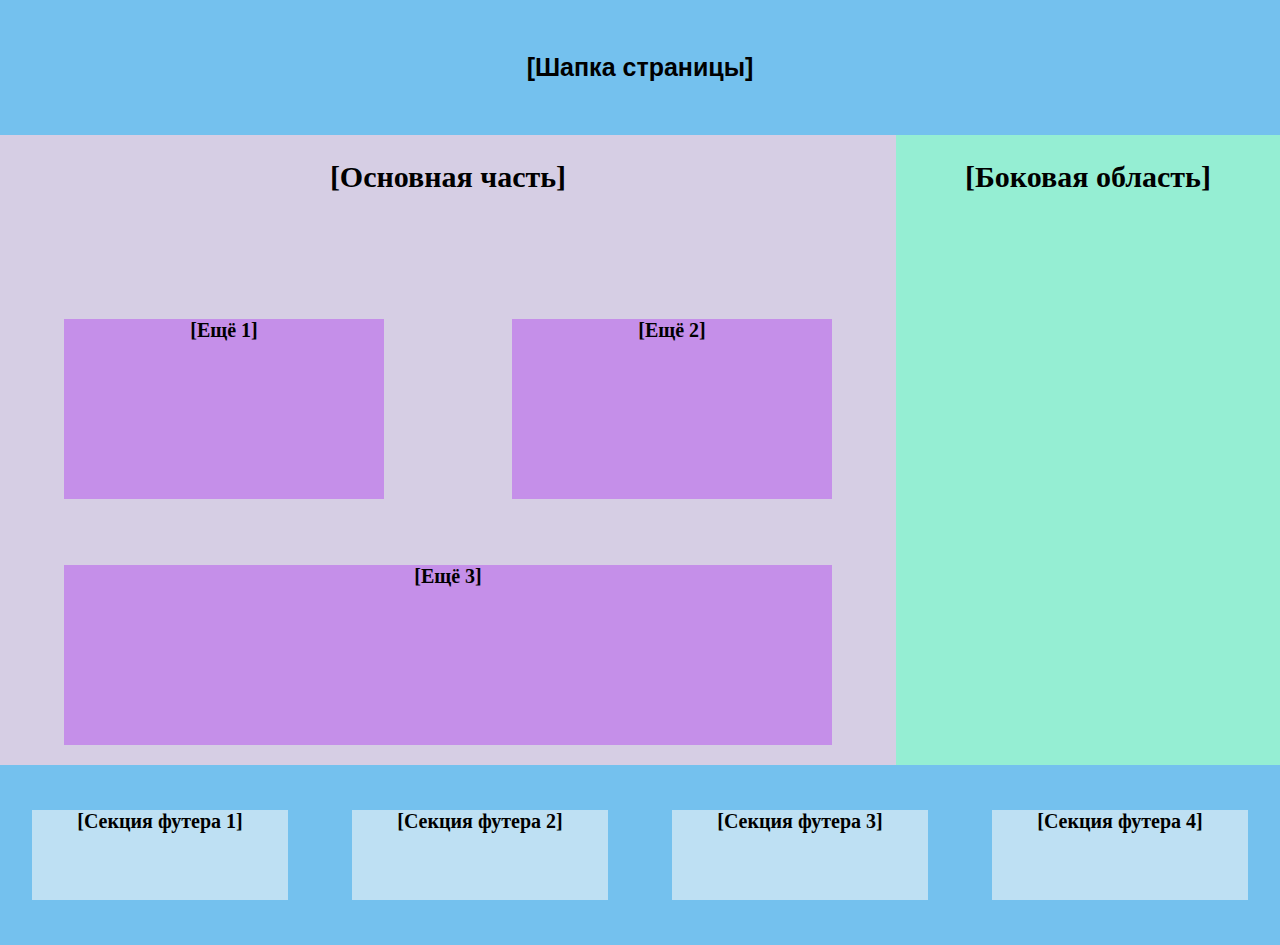
<file: flexbox/index.html>
<!DOCTYPE html>
<html lang="en">

<head>
    <meta charset="UTF-8">
    <meta http-equiv="X-UA-Compatible" content="IE=edge">
    <meta name="viewport" content="width=device-width, initial-scale=1.0">
    <title>Document</title>
    <link rel="stylesheet" href="./styles/normalize.css">
    <link rel="stylesheet" href="./styles/style.css">
</head>

<body>
    <header class="header">
        <h1>[Шапка страницы]</h1>
    </header>


    <main class="main">
        <section class="section">
            <div class="section-general">
                <h2>[Основная часть]</h2>
            </div>
            <div class="section-supplemental">
                <p class="section-supplemental-p1">[Ещё 1]</p>
                <p class="section-supplemental-p2">[Ещё 2]</p>
                <p class="section-supplemental-p3">[Ещё 3]</p>
            </div>
        </section>
        <aside class="aside">
            <h2>[Боковая область]</h2>
        </aside>
    </main>
    <footer class="footer">
        <p class="footer-one">[Секция футера 1]</p>
        <p class="footer-two">[Секция футера 2]</p>
        <p class="footer-three">[Секция футера 3]</p>
        <p class="footer-four">[Секция футера 4]</p>
    </footer>
</body>

</html>
</file>
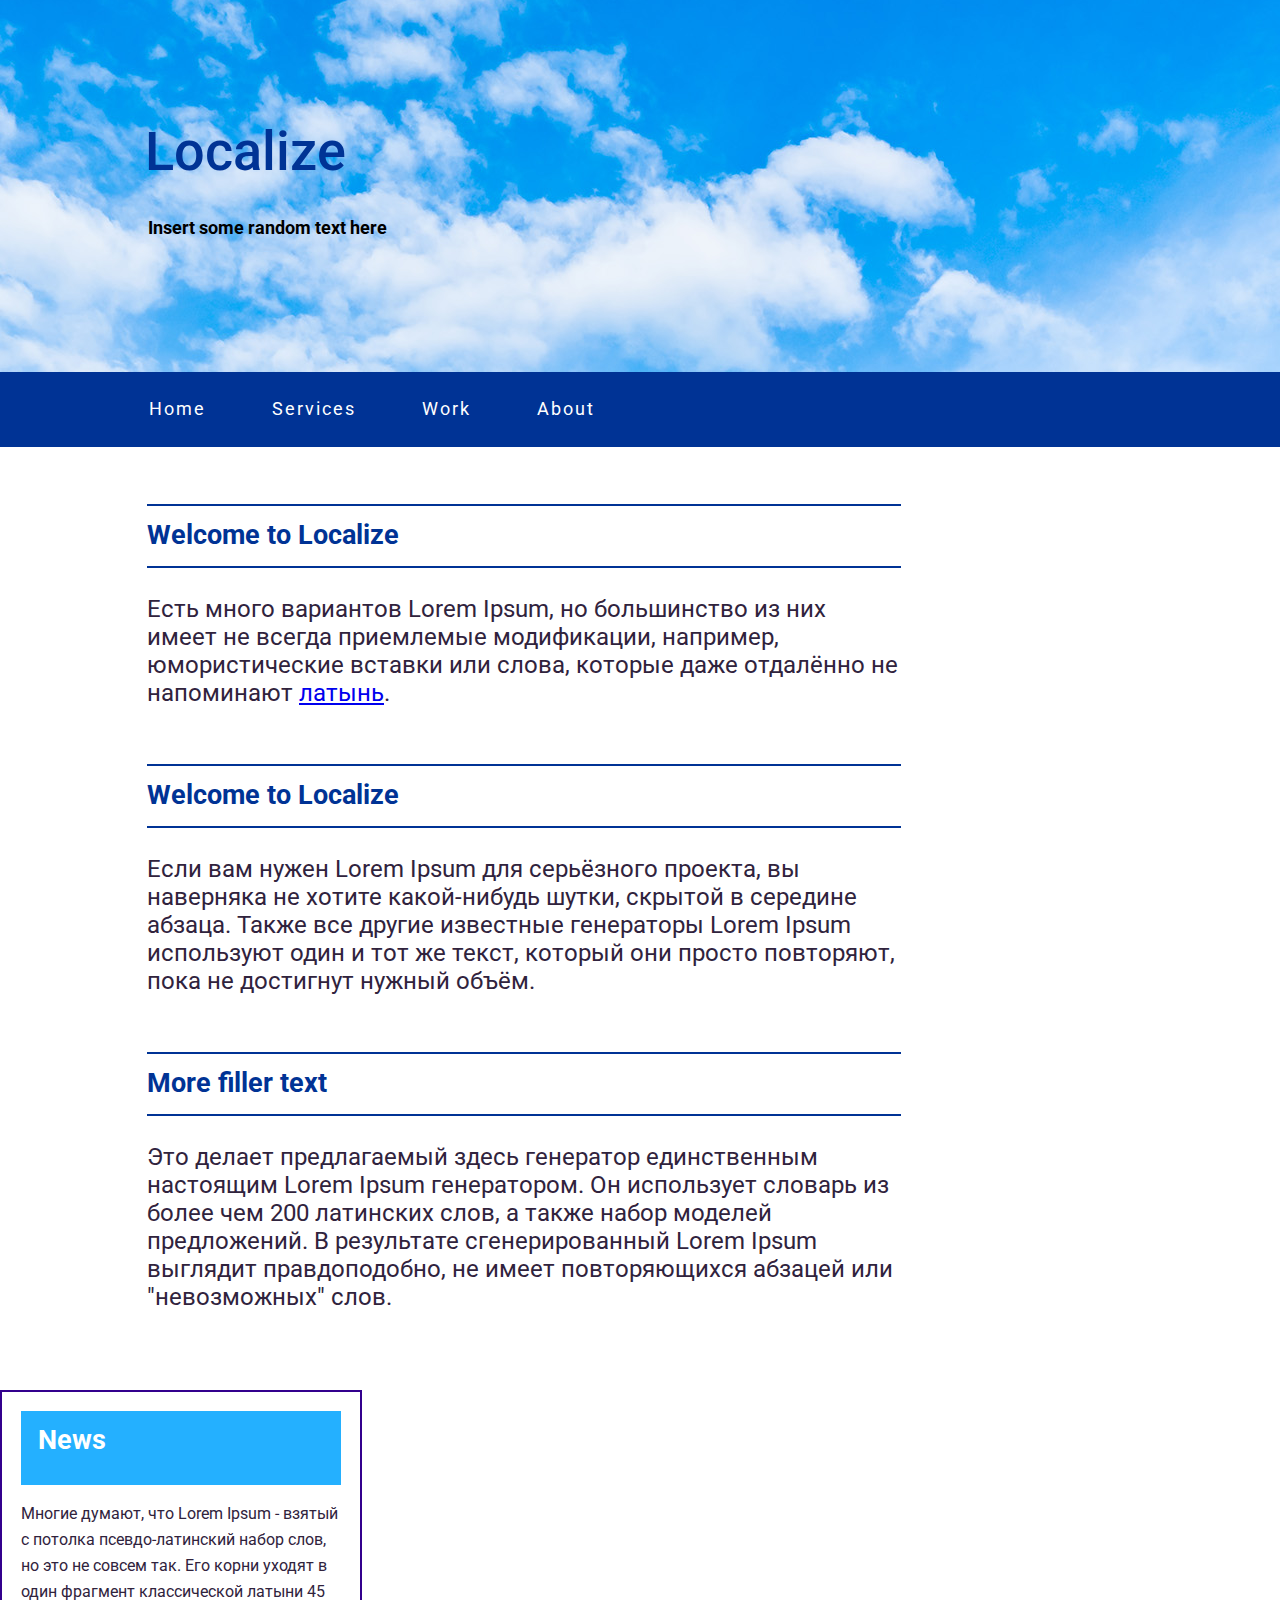
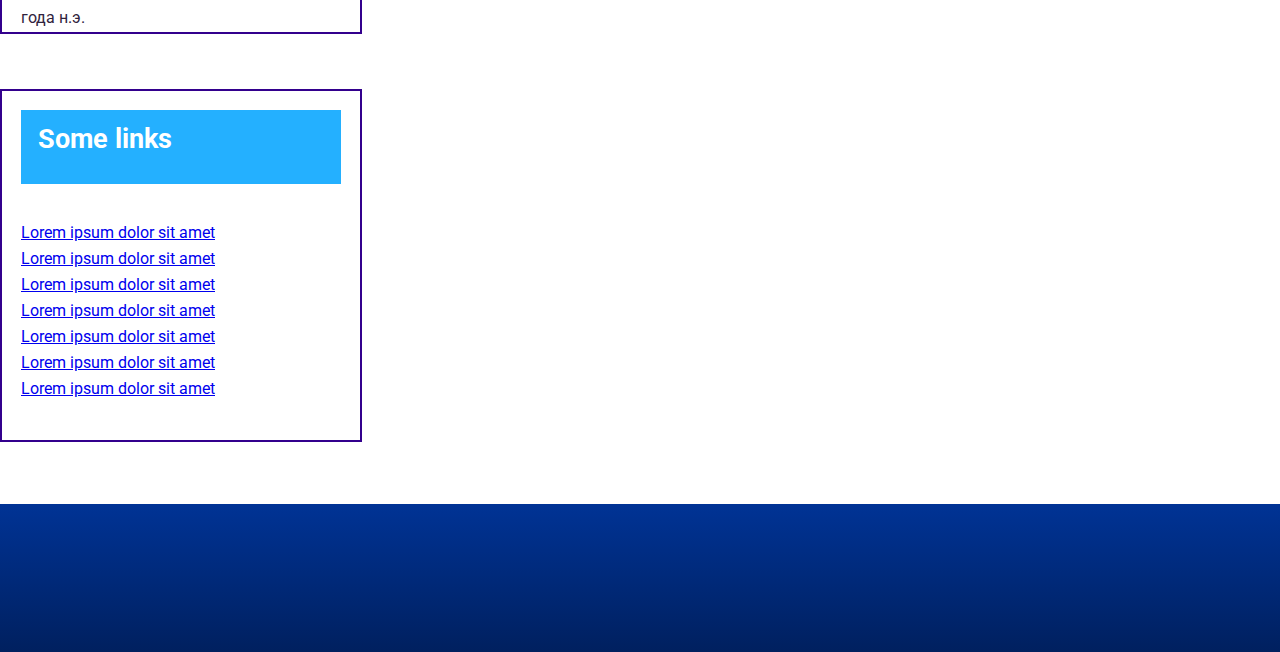
<file: localize/index.html>
<!DOCTYPE html>
<html lang="en">

<head>
    <meta charset="UTF-8">
    <meta http-equiv="X-UA-Compatible" content="IE=edge">
    <meta name="viewport" content="width=device-width, initial-scale=1.0">
    <title>Localize</title>
    <link rel="stylesheet" href="./styles/normalize.css">
    <link rel="stylesheet" href="./styles/style.css">
    <link href="https://fonts.googleapis.com/css2?family=Roboto&display=swap" rel="stylesheet">
</head>

<body>
    <header id="sky">
        <h1>Localize</h1>
        <h2>Insert some random text here</h2>
    </header>
    <nav class="menu">
        <ul>
            <li class="animation"><a href="#">Home</a></li>
            <li class="animation"><a href="#">Services</a></li>
            <li class="animation"><a href="#">Work</a></li>
            <li class="animation"><a href="#">About</a></li>
        </ul>
    </nav>
    <main class="main">
        <div class="left">
        <section class="welcome">
            <h3 id="title-one">Welcome to Localize</h3>
            <p>Есть много вариантов Lorem Ipsum, но большинство из них имеет не всегда приемлемые модификации, например,
                юмористические вставки или слова, которые даже отдалённо не напоминают <a
                    href="№"><span>латынь</span></a>.
            </p>
        </section>
        <section class="welcome">
            <h3 id="title-two">Welcome to Localize</h3>
            <p>Если вам нужен Lorem Ipsum для серьёзного проекта, вы наверняка не хотите какой-нибудь шутки, скрытой в
                середине абзаца. Также все другие известные генераторы Lorem Ipsum используют один и тот же текст,
                который
                они просто
                повторяют, пока не достигнут нужный объём.
            </p>
        </section>
        <section class="welcome">
            <h3 id="title-three">More filler text</h3>
            <p>Это делает предлагаемый здесь генератор единственным настоящим Lorem Ipsum генератором. Он использует
                словарь
                из
                более чем 200 латинских слов, а также набор моделей предложений. В результате сгенерированный Lorem
                Ipsum
                выглядит правдоподобно, не имеет повторяющихся абзацей или "невозможных" слов.
            </p>
        </section>
    </div>
        <aside class="aside-main">
            <section class="news">
                <h3>News</h3>
                <p>Многие думают, что Lorem Ipsum - взятый с потолка псевдо-латинский набор слов, но это не совсем так.
                    Его
                    корни
                    уходят в один фрагмент классической латыни 45 года н.э.
                </p>
            </section>
            <section class="links">
                <h3>Some links</h3>
                <ul>
                    <li><a href="#">Lorem ipsum dolor sit amet</a></li>
                    <li><a href="#">Lorem ipsum dolor sit amet</a></li>
                    <li><a href="#">Lorem ipsum dolor sit amet</a></li>
                    <li><a href="#">Lorem ipsum dolor sit amet</a></li>
                    <li><a href="#">Lorem ipsum dolor sit amet</a></li>
                    <li><a href="#">Lorem ipsum dolor sit amet</a></li>
                    <li><a href="#">Lorem ipsum dolor sit amet</a></li>
                </ul>
            </section>
        </aside>
    </main>
    <footer class="footer">
        <div class="footer-div"><p>© 2020 Myfreedom. All right reserved.</p></div>
    </footer>
</body>

</html>
</file>
<file: flexbox/styles/style.css>
.header {
    display: flex;
    justify-content: center;
    align-items: center;
    min-width: 100vw;
    height: 15vh;
    background-color: #74c1ee;
}

.header h1 {
    font-family: Verdana, Tahoma, sans-serif;
    font-size: 25px;
}

.main {
    display: flex;
    flex-direction: row;
    flex-grow: 0;
    width: 100vw;
    min-height: 70vh;
    font-size: 20px;
}

.section {
    display: flex;
    flex-wrap: wrap;
    background-color: #d6cee4;
    width: 70vw;
    text-align: center;
}

.section-general {
    flex-basis: 100vw;
}

.section-supplemental {
    display: flex;
    width: 100vw;
    justify-content: space-around;
    align-items: flex-end;
    flex-wrap: wrap;
    text-align: center;
}

.section-supplemental-p1,
.section-supplemental-p2 {
    background-color: #c58fe9;
    flex-basis: 25vw;
    height: 20vh;
    font-weight: bold;
}

.section-supplemental-p3 {
    background-color: #c58fe9;
    flex-basis: 60vw;
    height: 20vh;
    font-weight: bold;
}

.aside {
    background-color: #95eed3;
    width: 30vw;
    text-align: center;
    font-weight: bold;
}

.footer {
    display: flex;
    justify-content: space-around;
    align-content: space-around;
    align-items: center;
    background-color: #74c1ee;
    min-height: 20vh;
}

.footer-one,
.footer-two,
.footer-three,
.footer-four {
    flex-basis: 20%;
    height: 10vh;
    background-color: #bee0f3;
    font-weight: bold;
    font-size: 20px;
    text-align: center;
}
</file>
<file: localize/styles/style.css>
body {
    font-family: 'Roboto', sans-serif;
}

#sky h1 {
    width: 754px;
    height: 63px;
    left: 145px;
    top: 120px;
    margin-left: 145px;
    margin-top: 120px;
    color: #003395;
    font-style: normal;
    font-weight: 500;
    font-size: 54px;
    line-height: 63px;
}

#sky h2 {
    width: 899px;
    height: 24px;
    margin-left: 148px;
    font-style: normal;
    font-weight: 700;
    font-size: 18px;
    line-height: 100%;
    color: #000000;
}

#sky {
    position: absolute;
    background-image: url("../assets/images/204398-OZ3P4A-964.png");
    background-position: center;
    background-size: cover;
    background-repeat: no-repeat;
    width: 100vw;
    height: 372px;
    left: 0;
    top: 0;
}

nav {
    margin-top: 372px;
    width: 100vw;
    height: 75px;
    background-color: #003395;
}

.menu a {
    text-decoration: none;
    color: #FFFFFF;

}

.menu ul {
    padding: 0;
    margin-left: 149px;
    margin-top: 0;
    margin-bottom: 0;
    height: 75px;
}

.menu li {
    display: inline-block;
    padding-right: 62px;
    margin-top: 27px;
    margin-bottom: 26px;
    font-style: normal;
    font-weight: 400;
    font-size: 18px;
    letter-spacing: 2px;
    color: #FFFFFF;
}

li {
    list-style-type: none;
}

.animation a {
    transition: 0.5s;
}

.animation a:hover {
    color: #24B0FF;
}

.animation:hover {
    transform: scale(1.5);
    transition: 0.5s;
    color: #24B0FF;
}

.main {
    display: flex;
    flex-direction: row;
    flex-wrap: wrap;
    justify-content: space-between;
}

.aside-main {
    display: flex;
    flex-direction: column;
    flex-wrap: wrap;
    margin-right: 147px;
}

.left {
    margin-left: 147px;
}

#title-one {
    border-top: 2px solid #003395;
    border-bottom: 2px solid #003395;
    margin-left: 0px;
    margin-top: 57px;
    padding-top: 13px;
    padding-bottom: 15px;
    width: 754px;
    font-style: normal;
    font-weight: 700;
    font-size: 27px;
    line-height: 32px;
    color: #003395;
}

#title-two {
    border-top: 2px solid #003395;
    border-bottom: 2px solid #003395;
    margin-left: 0px;
    margin-top: 57px;
    padding-top: 13px;
    padding-bottom: 15px;
    width: 754px;
    font-style: normal;
    font-weight: 700;
    font-size: 27px;
    line-height: 32px;
    color: #003395;
}

#title-three {
    border-top: 2px solid #003395;
    border-bottom: 2px solid #003395;
    margin-left: 0px;
    margin-top: 57px;
    padding-top: 13px;
    padding-bottom: 15px;
    width: 754px;
    font-style: normal;
    font-weight: 700;
    font-size: 27px;
    line-height: 32px;
    color: #003395;
}

.welcome p {
    margin-left: 148px;
    width: 754px;
    margin-left: 0px;
    top: 580px;
    font-style: normal;
    font-weight: 400;
    font-size: 24px;
    line-height: 28px;
    color: #30233D;
}

.news {
    box-sizing: border-box;
    margin: 55px 0;
    width: 362px;
    height: 244px;
    border: 2px solid #33008D;
}

.news h3 {
    margin: 19px 19px 14px 19px;
    height: 60px;
    background: #24B0FF;
    padding-top: 14px;
    padding-left: 17px;
    font-style: normal;
    font-weight: 700;
    font-size: 27px;
    color: #FFFFFF;
}

.news p {
    margin-left: 19px;
    padding-bottom: 26px;
    width: 324px;
    font-style: normal;
    font-weight: 400;
    font-size: 16.2px;
    line-height: 26px;
    color: #30233D;
}

.links h3 {
    margin: 19px 19px 14px 19px;
    height: 60px;
    background: #24B0FF;
    padding-top: 14px;
    padding-left: 17px;
    font-style: normal;
    font-weight: 700;
    font-size: 27px;
    color: #FFFFFF;
}

.links ul {
    margin: 0;
    padding-top: 22px;
    padding-bottom: 23px;
    padding-left: 19px;
    width: 324px;
    font-style: normal;
    font-weight: 400;
    font-size: 16.2px;
    line-height: 26px;
    color: #30233D;
}

.links {
    box-sizing: border-box;
    width: 362px;
    height: 352.6px;
    left: 931px;
    top: 802px;
    border: 2px solid #33008D;
}

footer {
    margin-top: 62px;
    width: 100vw;
    height: 148px;
    background: linear-gradient(180deg, #003395 0%, #00205F 100%);
}

.footer-div {
   margin-left: 1595px;
    padding-top: 45px;
    width: 198px;
    font-style: normal;
    font-weight: 400;
    font-size: 11.7px;
    line-height: 19px;
    text-align: right;
    color: #FCFCFC;
}
</file>
